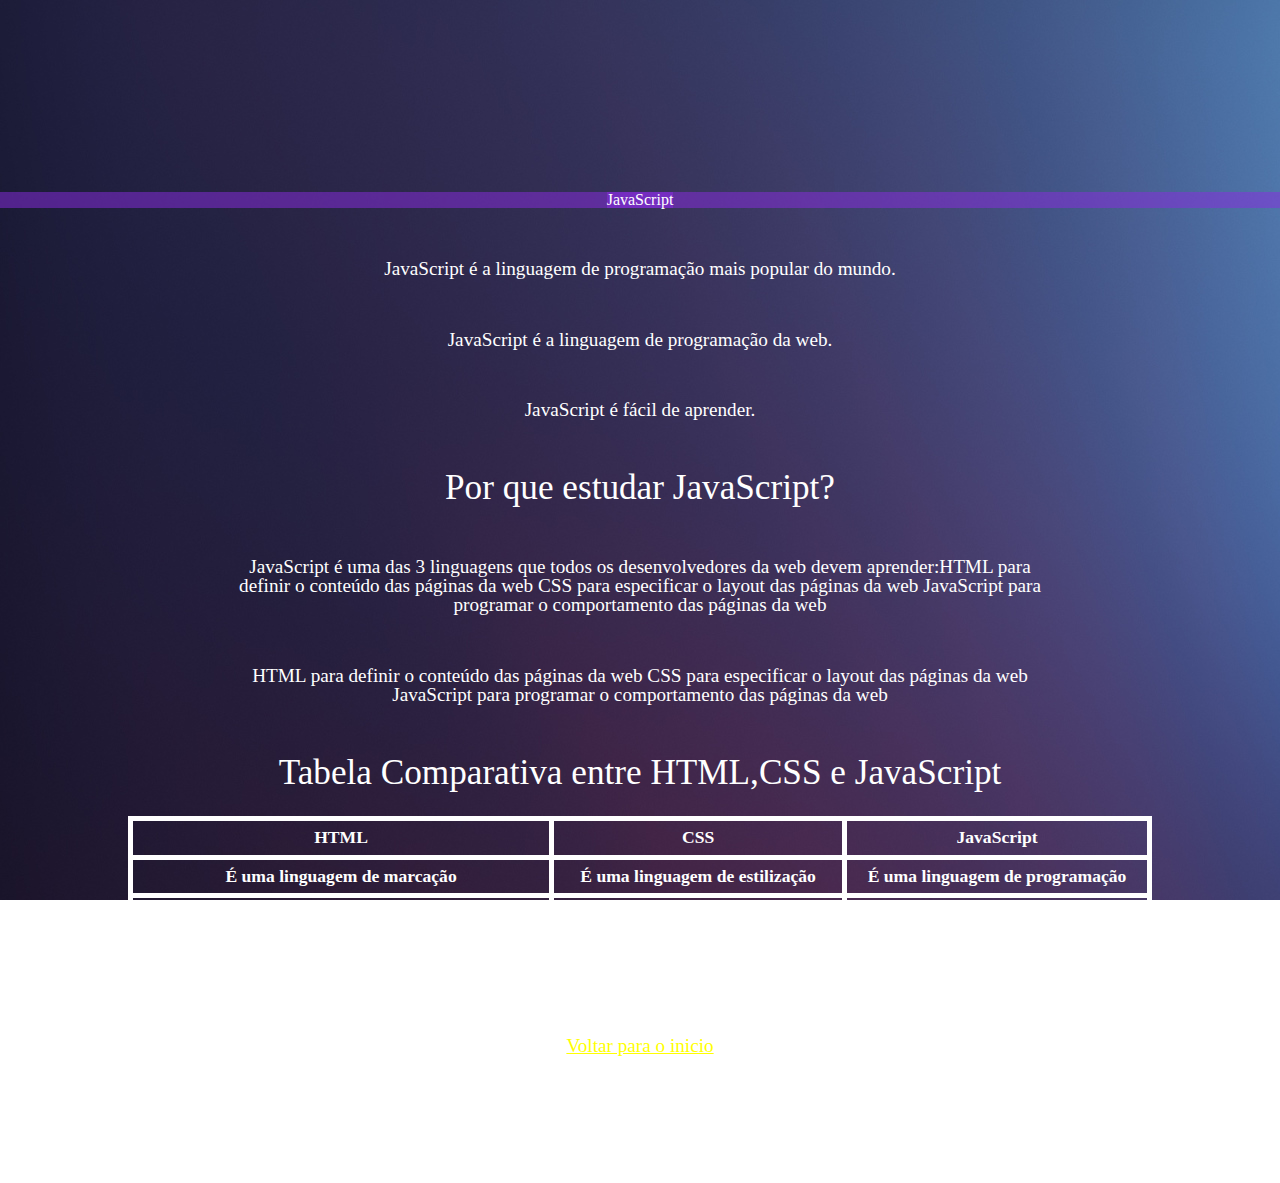
<file: javascript.html>
<!DOCTYPE html>

<!-- Início do documento -->

<html lang="pt-br">

    <head>

        <meta charset="utf-8">
        <meta name="viewport" content="width=device-width, initial-scale=1.0">
        
        <title>Mateus</title>
        <link rel="icon" href="img/java.png">
        <link rel="stylesheet" type="text/css" href="css/reset.css">
         <link rel="stylesheet" type="text/css" href="css/estilo.css">
        
    </head>

    <body>
        <header>
            <nav><footer>JavaScript</footer></nav>
        </header>
        <div>
            <div class="container">
                <p>JavaScript é a linguagem de programação mais popular do mundo.</p>
                <p>JavaScript é a linguagem de programação da web.</p>
                <p>JavaScript é fácil de aprender.</p>
                <h1>Por que estudar JavaScript?</h1>
                <p>JavaScript é uma das 3 linguagens que todos os desenvolvedores da web devem aprender:HTML para definir o conteúdo das páginas da web CSS para especificar o layout das páginas da web JavaScript para programar o comportamento das páginas da web</p>
                <p>HTML para definir o conteúdo das páginas da web CSS para especificar o layout das páginas da web JavaScript para programar o comportamento das páginas da web</p>
                <h1>Tabela Comparativa entre HTML,CSS e JavaScript</h1>
            </div>
            <table class="center">
                
                <tr>
                    <th>HTML</th>
                    <th>CSS</th>
                    <th>JavaScript</th>

                </tr>

                <tr>
                    <td>É uma linguagem de marcação</td>
                    <td>É uma linguagem de estilização</td>
                    <td>É uma linguagem de programação</td>
                </tr>

                <tr>
                    <td>Utilizada para criar o titulo, paragrafo e outras coisas fundamentais na estrutura de um site site</td>
                    <td>Utilizado para escolher as cores, fontes e todo estilo em si do site</td>
                    <td>Utilizado para inserir comportamento e interatividade no site</td>
                </tr>
            </table>
            <p><a href="index.html">Voltar para o inicio</a></p>
        </div>
        <footer></footer>
    </body>
</html>
</file>
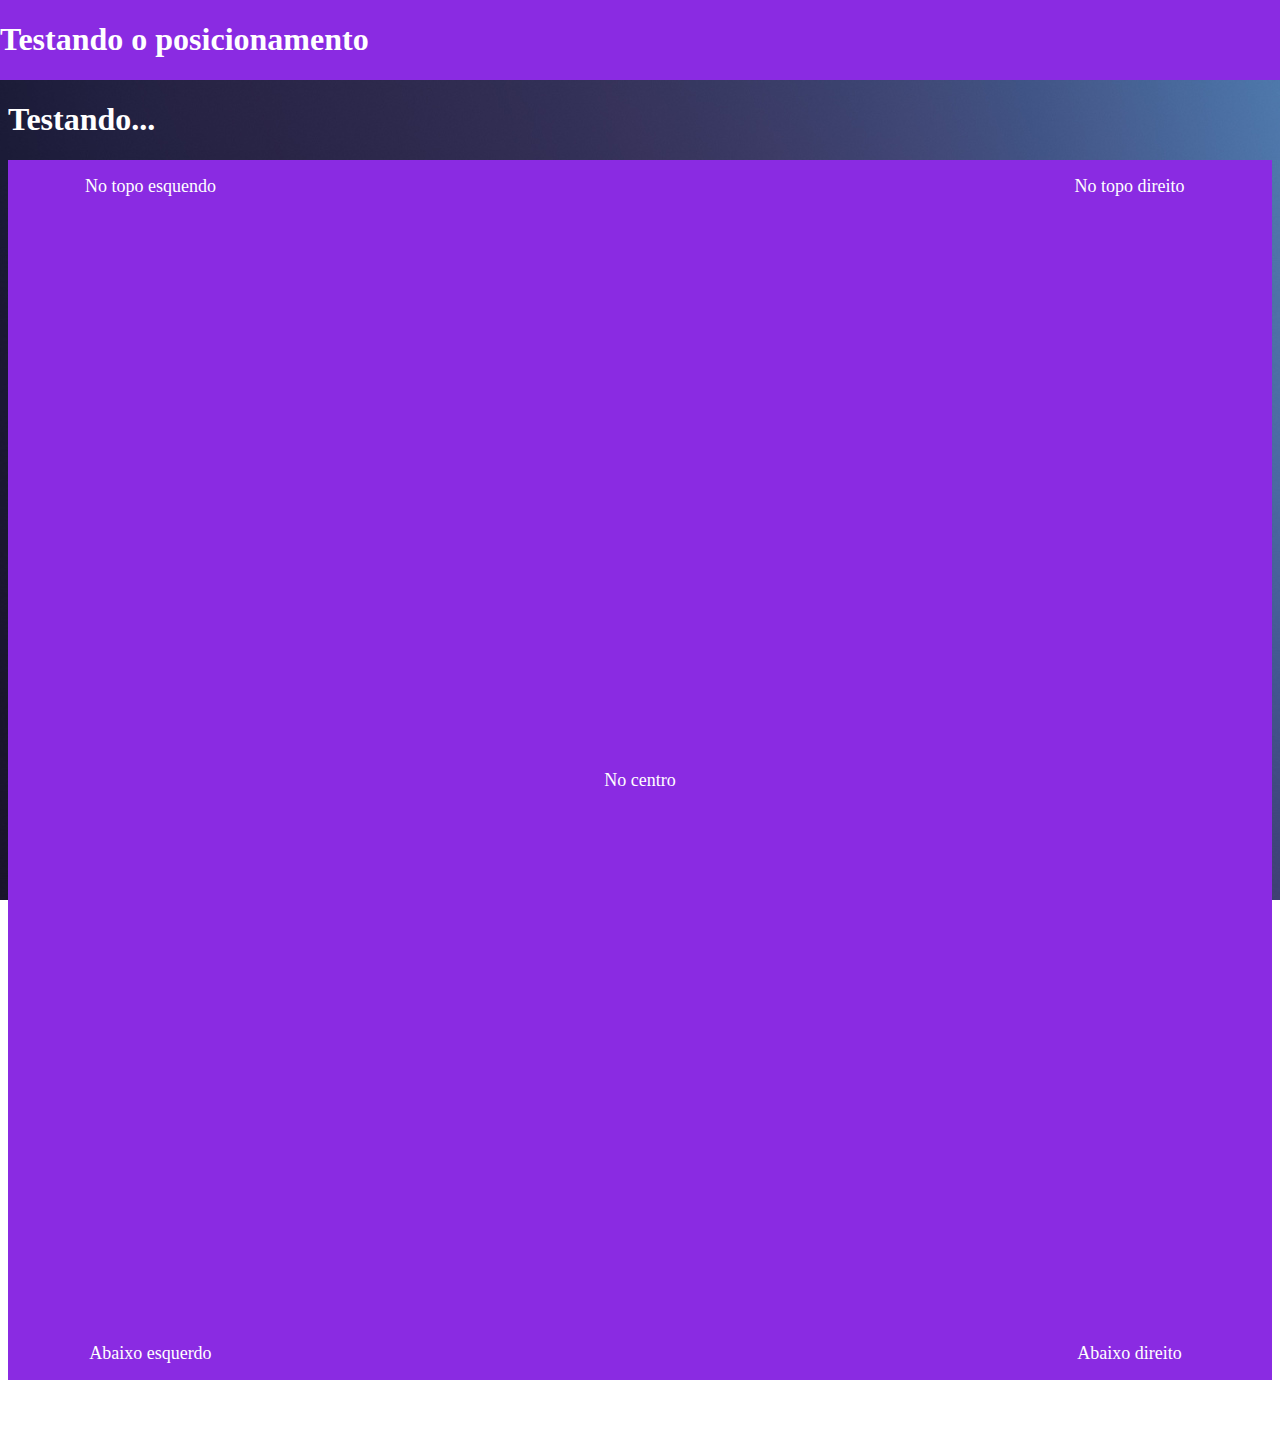
<file: posicionamento.html>
<!DOCTYPE html>
<html>
<head>
	<title>entendendo o posicionamento</title>
	<link rel="shortcut icon"  href="img/logopo.png">
</head>
<style type="text/css">

	.fixo{
		position: fixed;
		top: 0;
		right: 0;
		left: 0;
		z-index: 1030;
		background-color: #8A2BE2;
	}
	.main{
		margin-top: 8%
	}
	.conteiner{
		position: relative;
		width: 100%;
		height: 1220px;
		text-align: center;
		background-color: #8A2BE2; 
	}
	.topoesquerdo{
		position: absolute;
		top: 16px;
		left: 16px;
		font-size: 18px;
		width: 20%;
		background-color: #8A2BE2;
		color: #ffff;

	}
	.topodireito{
		position: absolute;
		top: 16px;
		right: 16px;
		font-size: 18px;
		width: 20%;
		background-color: #8A2BE2;
		color: #ffff;

	}
	.abaixoesquerdo{
		position: absolute;
		bottom: 16px;
		left: 16px;
		font-size: 18px;
		width: 20%;
		background-color: #8A2BE2;
		color: #ffff;
       
	}
	.abaixodireito{
		position: absolute;
		bottom: 16px;
		right: 16px;
		font-size: 18px;
		width: 20%;
		background-color: #8A2BE2;
		color: #ffff;

	}
	.centro{
		position: absolute;
		top: 50%;
		left: 40%;
		font-size: 18px;
		width: 20%;
		background-color: #8A2BE2;
		color: #ffff;

	}
	img{
		width: 100%;
		height:1220px;
	}
	body{
		background-image: url(img/fundo.jpg);
		background-attachment: fixed;
	}
	h1{
		color: #ffff;
	}
	a{
		text-align: center;
		color: #ffff;
	}
	p{
		text-align: center;
	}

	

</style>
<body>
	<header class="fixo">
		<h1>Testando o posicionamento</h1>
	</header>
     <div class="main">
	    <h1>Testando...</h1>
	    <div class="conteiner">
	    	<div class="topoesquerdo">No topo esquendo</div>
	    	<div class="topodireito">No topo direito</div>
	    	<div class="abaixoesquerdo">Abaixo esquerdo</div>
	    	<div class="abaixodireito">Abaixo direito</div>
	    	<div class="centro">No centro</div>
		
	     </div>
     </div>
     <p><a href="index.html">Voltar para o inicio</a></p>
</body>
</html>
</file>
<file: css/estilo.css>
body{
	background-image: url("../img/fundo.jpg");
	color: #fff;
	background-repeat: repeat-y;
	background-attachment: fixed;
	margin-top: 15%;
	margin-bottom: 5%;
	
}
.container{
    width: 80%;
    margin-right: auto;
    margin-left: auto;
 }
ul,li{
	color: #fff;
	font-size: 110%;
	margin-top: 2%;
	margin-bottom: 2%;
	margin-left: 10%;
	margin-right: 10%;
}
h1,h2{
	text-align: center;
	font-size: 220%;
	text-align: center;
	margin-top: 2%;
	margin-bottom: 2%;
	margin-left: 10%;
	margin-right: 10%;
}
p{
	text-align: center;
	font-size: 120%;
	margin-top: 5%;
	margin-bottom: 5%;
	margin-left: 10%;
	margin-right: 10%;
}
a{
	color:yellow;
	background-color:transparent;
	text-decoration: underline;
	margin-top: 5%;
	margin-bottom: 5%;
	font-size: 100%;
	text-align: center;
}
 figure{
 	text-align: center;
 	margin-top: 2%;
 	margin-bottom: 2%;
 }
 table{
 	font-size: 110%;
 	margin-top: 2%;
 	margin: 2%;
 	margin-left: 10%;
 	margin-right: 10%;
 	border-collapse: collapse;
 	font-weight: bolder;
 	text-align: center;
 	border-color: yellow;
 }
 th,td{
 	margin-bottom: 2%;
 	margin-top: 2%;
 	margin-left: 10%;
 	margin-right: 10%;
 	border: 5px solid;
 	padding: 8px;
 	text-align: center;
 }
 header, footer{
    background-color: rgba(138,43,226,0.5);
    position: relative;
    display: flex;
    flex-direction: column;
    align-items: center;
    text-align: center;

	

 }
 .fixo{
 	position: fixed;
 	top: 0;
 	right: 0;
 	left: 0;
 	
 }
</file>
